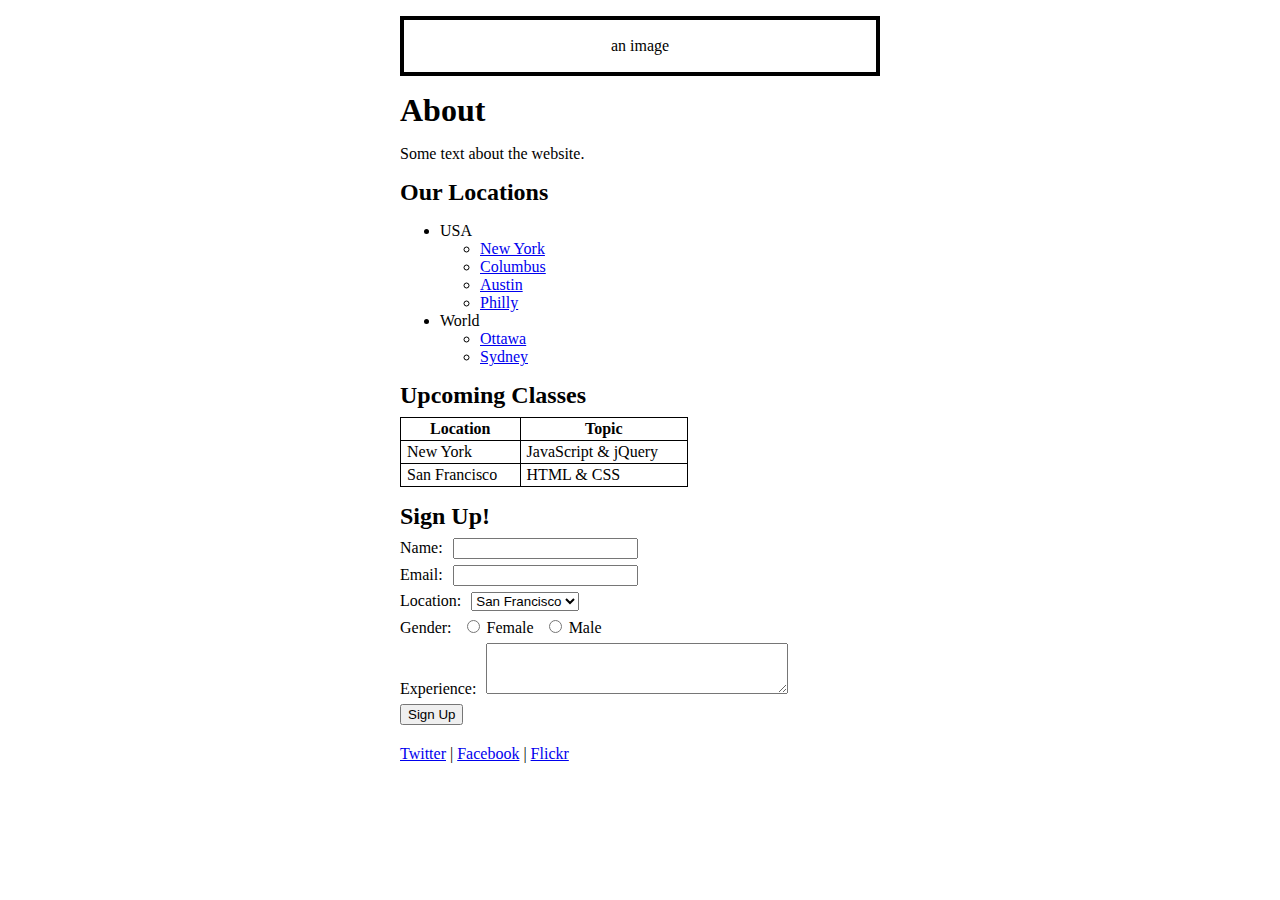
<file: index.html>
<!DOCTYPE html>
<html lang="en">
<head>
  <meta charset="UTF-8" />
  <title>Template Copy</title>
  <link rel="stylesheet" href="main.css" />
</head>
<body>
  <!-- Top bordered rectangle -->
  <div class="hero-box">an image</div>

  <h1>About</h1>
  <p>Some text about the website.</p>

  <h2>Our Locations</h2>
  <ul>
    <li>USA
      <ul>
        <li><a href="#">New York</a></li>
        <li><a href="#">Columbus</a></li>
        <li><a href="#">Austin</a></li>
        <li><a href="#">Philly</a></li>
      </ul>
    </li>
    <li>World
      <ul>
        <li><a href="#">Ottawa</a></li>
        <li><a href="#">Sydney</a></li>
      </ul>
    </li>
  </ul>

  <h2>Upcoming Classes</h2>
  <table class="classes">
    <tr>
      <th>Location</th><th>Topic</th>
    </tr>
    <tr>
      <td>New York</td><td>JavaScript &amp; jQuery</td>
    </tr>
    <tr>
      <td>San Francisco</td><td>HTML &amp; CSS</td>
    </tr>
  </table>

  <h2>Sign Up!</h2>
  <form>
    <div class="row">
      <label>Name:</label>
      <input type="text" />
    </div>
    <div class="row">
      <label>Email:</label>
      <input type="email" />
    </div>
    <div class="row">
      <label>Location:</label>
      <select>
        <option>San Francisco</option>
        <option>New York</option>
        <option>Columbus</option>
      </select>
    </div>
    <div class="row">
      <label>Gender:</label>
      <label><input type="radio" name="g" /> Female</label>
      <label><input type="radio" name="g" /> Male</label>
    </div>
    <div class="row">
      <label>Experience:</label>
      <textarea rows="3" cols="35"></textarea>
    </div>
    <button type="button">Sign Up</button>
  </form>

  <p class="footer">
    <a href="#">Twitter</a> | <a href="#">Facebook</a> | <a href="#">Flickr</a>
  </p>
</body>
</html>
</file>
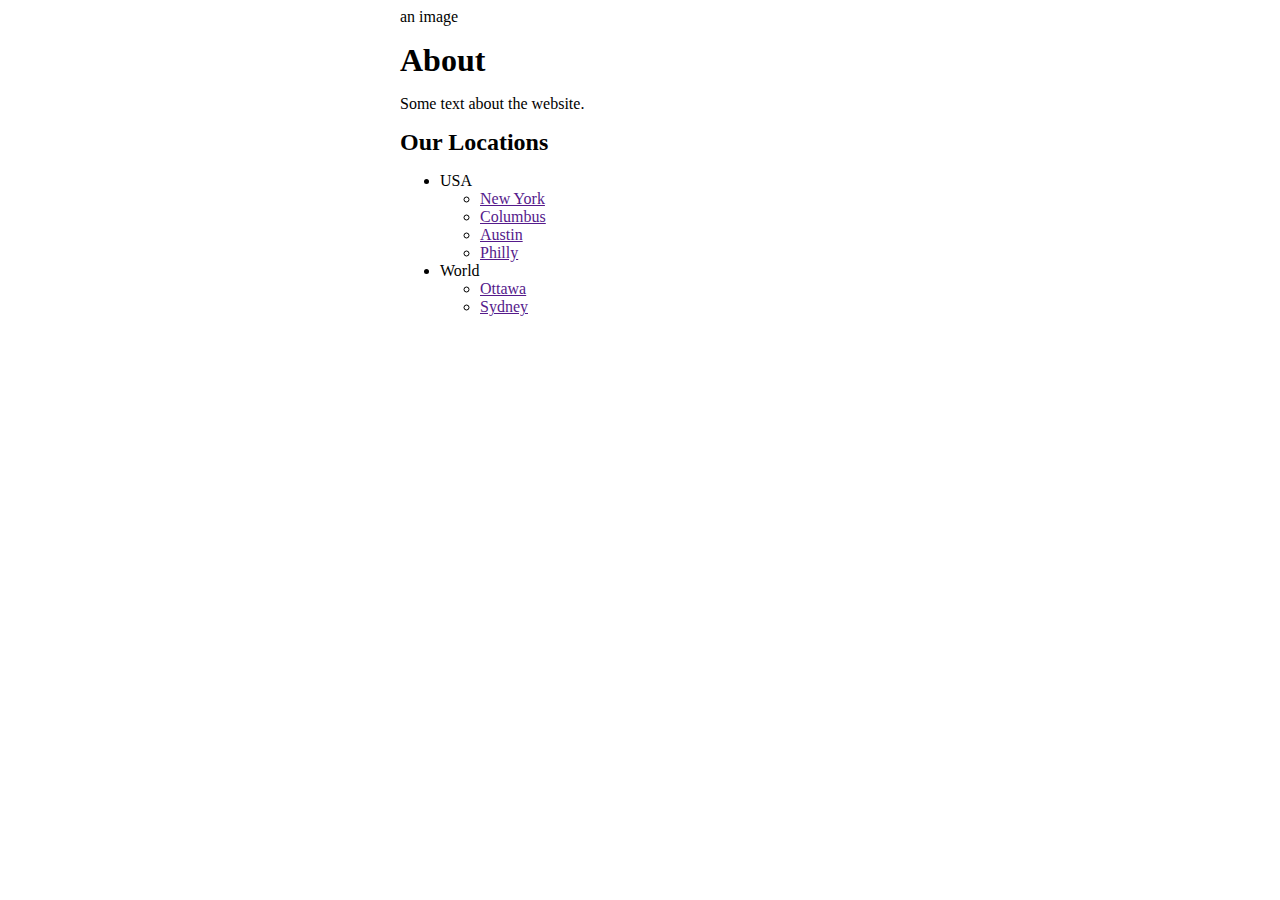
<file: index2.html>
<!DOCTYPE html>
<html lang="en">
 
<head> 
    <meta charset="utf-8">
    <meta http-equiv="X-UA-Compatible" content="IE=edge">
    <meta name="viewport" content="width=device-width, initial-scale=1">
    <title>Exercise</title>

    <link rel="stylesheet" type="text/css" media="screen" href="main.css">
</head>

<body>

    <div>
        an image
    </div>

    <div> 
        <h1>About</h1> 
    </div>
    <div>
        <p> Some text about the website.</p>
    </div>

    <div>
        <h2>Our Locations</h2>
    </div>
    <div>
        <ul>
            <li>
                USA
                <ul>
                    <li>
                        <a href="">New York</a>
                    </li>
                    <li><a href="">Columbus</a></li>
                    <li><a href="">Austin</a></li>
                    <li><a href="">Philly</a></li>
                </ul>
            </li>
            <li>
                World
                <ul>
                    <li><a href="">Ottawa</a></li>
                    <li><a href="">Sydney</a></li>
                </ul>
            </li>
        </ul>
    </div>

</body>

</html>
</file>
<file: main.css>
/* Minimal styles to mimic the screenshot’s feel */
body {
  font-family: serif;
  max-width: 480px;
  margin: 0 auto;
  padding: 8px 10px 40px;
}

.hero-box {
  border: 4px solid #000;
  height: 52px;
  display: flex;
  align-items: center;
  justify-content: center;
  margin: 8px 0 14px;
}

h1, h2 { margin: 16px 0 8px; }

table.classes {
  border-collapse: collapse;
  width: 60%;
  min-width: 200px;
}

table.classes th, table.classes td {
  border: 1px solid #000;
  padding: 2px 6px;
}

form .row { margin: 6px 0; }
form label { margin-right: 6px; }

.footer { margin-top: 20px; }
</file>
